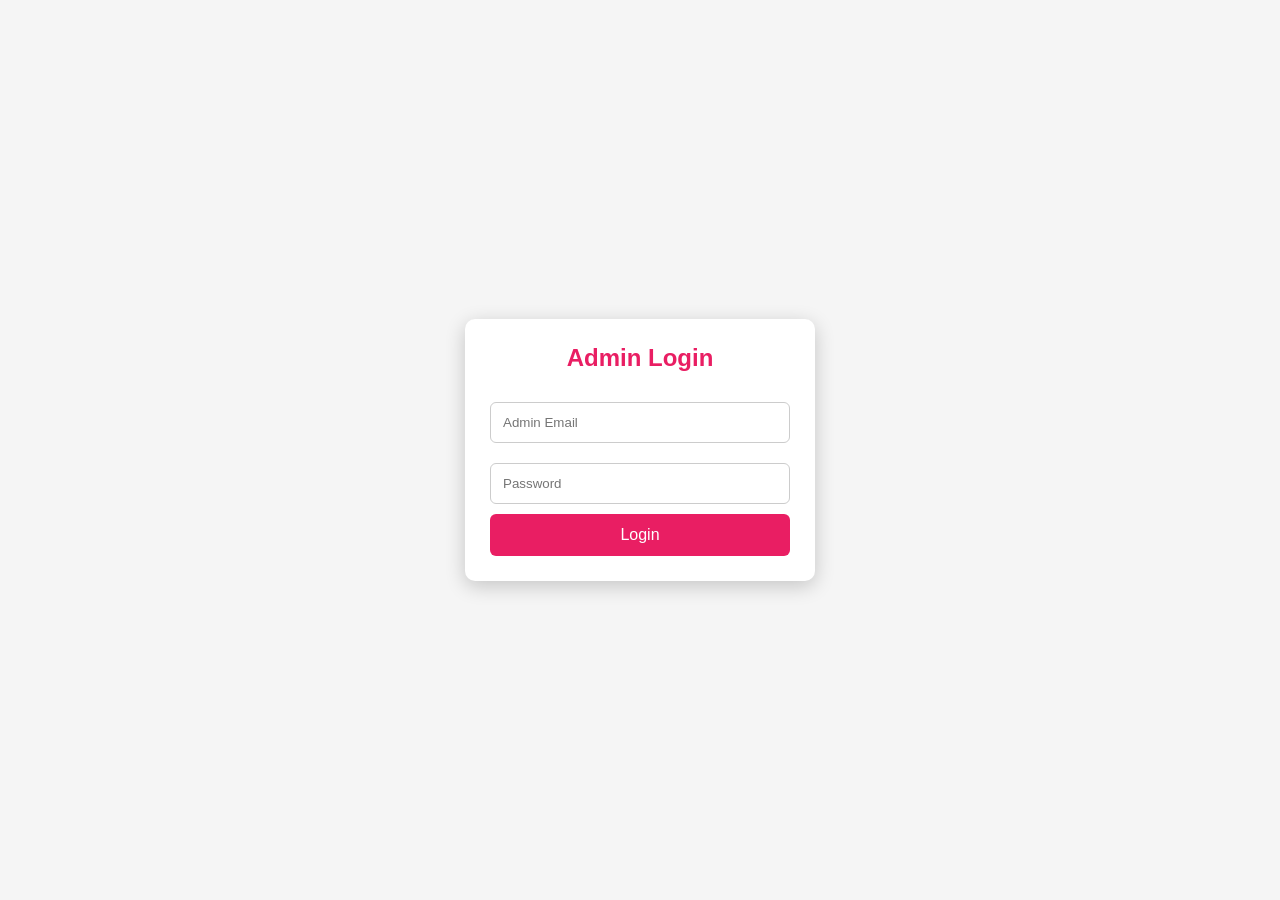
<file: admin.html>
<!DOCTYPE html>
<html lang="en">
<head>
<meta charset="UTF-8">
<meta name="viewport" content="width=device-width, initial-scale=1.0">
<title>Admin Panel - Gupta Cosmetic Shop</title>

<link rel="stylesheet" href="admin.css">
</head>

<body>

<div class="login-box">

<h2>Admin Login</h2>

<input type="email" id="email" placeholder="Admin Email">

<input type="password" id="password" placeholder="Password">

<button onclick="adminLogin()">Login</button>

</div>

<script src="admin.js"></script>

</body>
</html>
</file>
<file: admin.css>
*{
margin:0;
padding:0;
box-sizing:border-box;
font-family:Arial,sans-serif;
}

body{
background:#f5f5f5;
display:flex;
justify-content:center;
align-items:center;
height:100vh;
}

.login-box{
width:350px;
background:#fff;
padding:25px;
border-radius:10px;
box-shadow:0 5px 20px rgba(0,0,0,.2);
}

.login-box h2{
text-align:center;
margin-bottom:20px;
color:#e91e63;
}

.login-box input{
width:100%;
padding:12px;
margin:10px 0;
border:1px solid #ccc;
border-radius:6px;
}

.login-box button{
width:100%;
padding:12px;
background:#e91e63;
color:#fff;
border:none;
border-radius:6px;
font-size:16px;
cursor:pointer;
}

.login-box button:hover{
background:#c2185b;
}
</file>
